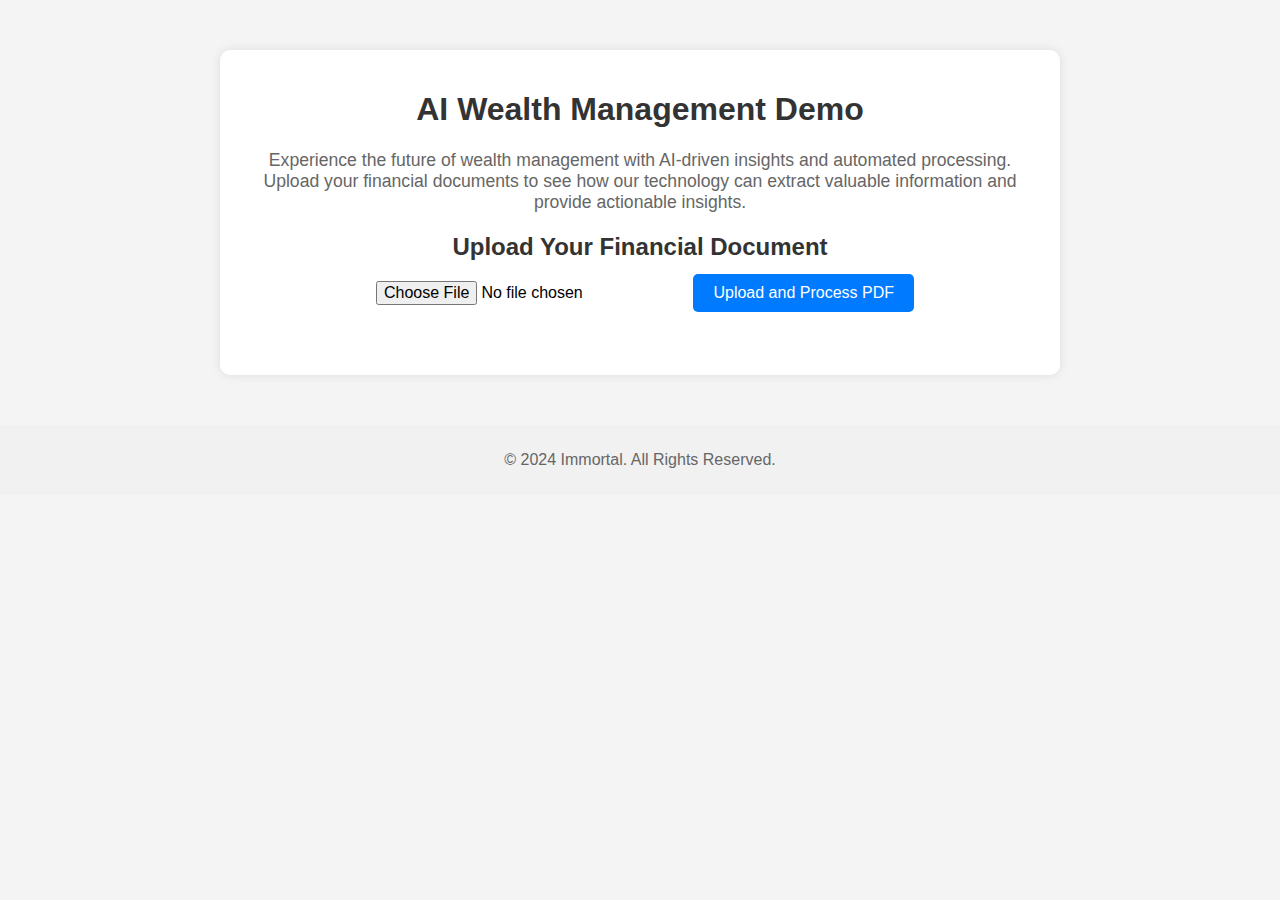
<file: pdf_extraction/templates/index.html>
<!DOCTYPE html>
<html lang="en">
<head>
    <meta charset="UTF-8">
    <meta http-equiv="X-UA-Compatible" content="IE=edge">
    <meta name="viewport" content="width=device-width, initial-scale=1.0">
    <title>AI Wealth Management Demo</title>
    <style>
        body {
            margin: 0;
            font-family: Arial, sans-serif;
            background-color: #f4f4f4;
        }

        .container {
            max-width: 800px;
            margin: 50px auto;
            padding: 20px;
            background-color: #ffffff;
            border-radius: 10px;
            box-shadow: 0 0 10px rgba(0, 0, 0, 0.1);
        }

        .header {
            text-align: center;
            margin-bottom: 20px;
        }

        .header h1 {
            color: #333;
        }

        .header p {
            color: #666;
            font-size: 1.1em;
        }

        .upload-section {
            text-align: center;
            margin: 20px 0;
        }

        .upload-section h2 {
            color: #333;
            margin-bottom: 10px;
        }

        .upload-section input[type="file"] {
            padding: 10px;
            font-size: 1em;
            margin-bottom: 20px;
        }

        .upload-section button {
            padding: 10px 20px;
            font-size: 1em;
            color: #ffffff;
            background-color: #007BFF;
            border: none;
            border-radius: 5px;
            cursor: pointer;
        }

        .upload-section button:hover {
            background-color: #0056b3;
        }

        .footer {
            text-align: center;
            margin-top: 20px;
            padding: 10px;
            background-color: #f1f1f1;
            color: #666;
        }

        /* Spinner styles */
        .spinner {
            display: none;
            margin: 20px auto;
            border: 8px solid #f3f3f3;
            border-top: 8px solid #007BFF;
            border-radius: 50%;
            width: 60px;
            height: 60px;
            animation: spin 1s linear infinite;
        }

        @keyframes spin {
            0% { transform: rotate(0deg); }
            100% { transform: rotate(360deg); }
        }

        /* Show spinner while processing */
        .loading .spinner {
            display: block;
        }

        .loading .upload-section {
            display: none;
        }
    </style>
</head>
<body>
    <div class="container">
        <header class="header">
            <h1>AI Wealth Management Demo</h1>
            <p>Experience the future of wealth management with AI-driven insights and automated processing. Upload your financial documents to see how our technology can extract valuable information and provide actionable insights.</p>
        </header>

        <div class="upload-section">
            <h2>Upload Your Financial Document</h2>
            <form id="uploadForm" action="/upload-and-process" method="POST" enctype="multipart/form-data">
                <input type="file" name="file" accept=".pdf" required>
                <button type="submit">Upload and Process PDF</button>
            </form>
        </div>

        <!-- Spinner element -->
        <div class="spinner" id="spinner"></div>
    </div>

    <footer class="footer">
        <p>&copy; 2024 Immortal. All Rights Reserved.</p>
    </footer>

    <script>
        // JavaScript to handle form submission and show spinner
        document.getElementById('uploadForm').addEventListener('submit', function(event) {
            event.preventDefault(); // Prevent default form submission

            document.body.classList.add('loading'); // Show the spinner

            // Create a FormData object to handle the file
            var formData = new FormData(this);

            fetch('/upload-and-process', {
                method: 'POST',
                body: formData
            })
            .then(response => response.json())
            .then(data => {
                if (data.message) {
                    window.location.href = "http://127.0.0.1:8000"; // Redirect after successful processing
                } else {
                    alert('Error: ' + data.error);
                    document.body.classList.remove('loading'); // Hide the spinner on error
                }
            })
            .catch(error => {
                console.error('Error:', error);
                alert('An error occurred during the process. Please try again.');
                document.body.classList.remove('loading'); // Hide the spinner on error
            });
        });
    </script>
</body>
</html>
</file>
